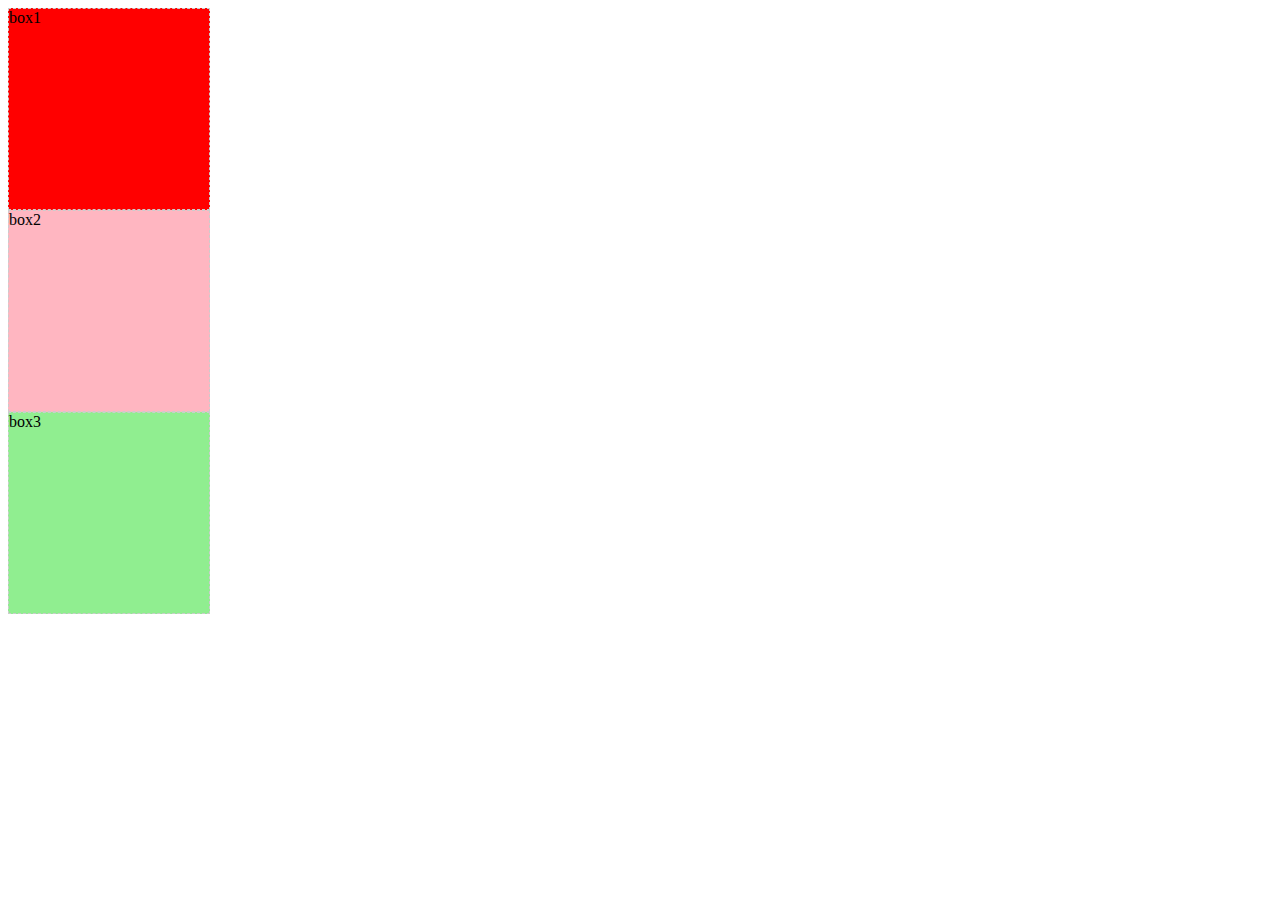
<file: 17Dec2019/Multiple Style Sheets/index.html>
<!DOCTYPE html>
<html>
    <head>
        <title> Activity 1</title>
        <link href="style1.css" rel="stylesheet">
        <link href="style2.css" rel="stylesheet">
        <!-- Since style2 was added second this overwrites style1 -->
    </head>
    <body>
        <div class="box1">
            box1
        </div>
        <div class="box2">
            box2
        </div>
        <div class="box3" style="background-color: purple;">
            box3
        </div>
    </body>
</html>
<!-- Inline styles always trump stylesheets -->
</file>
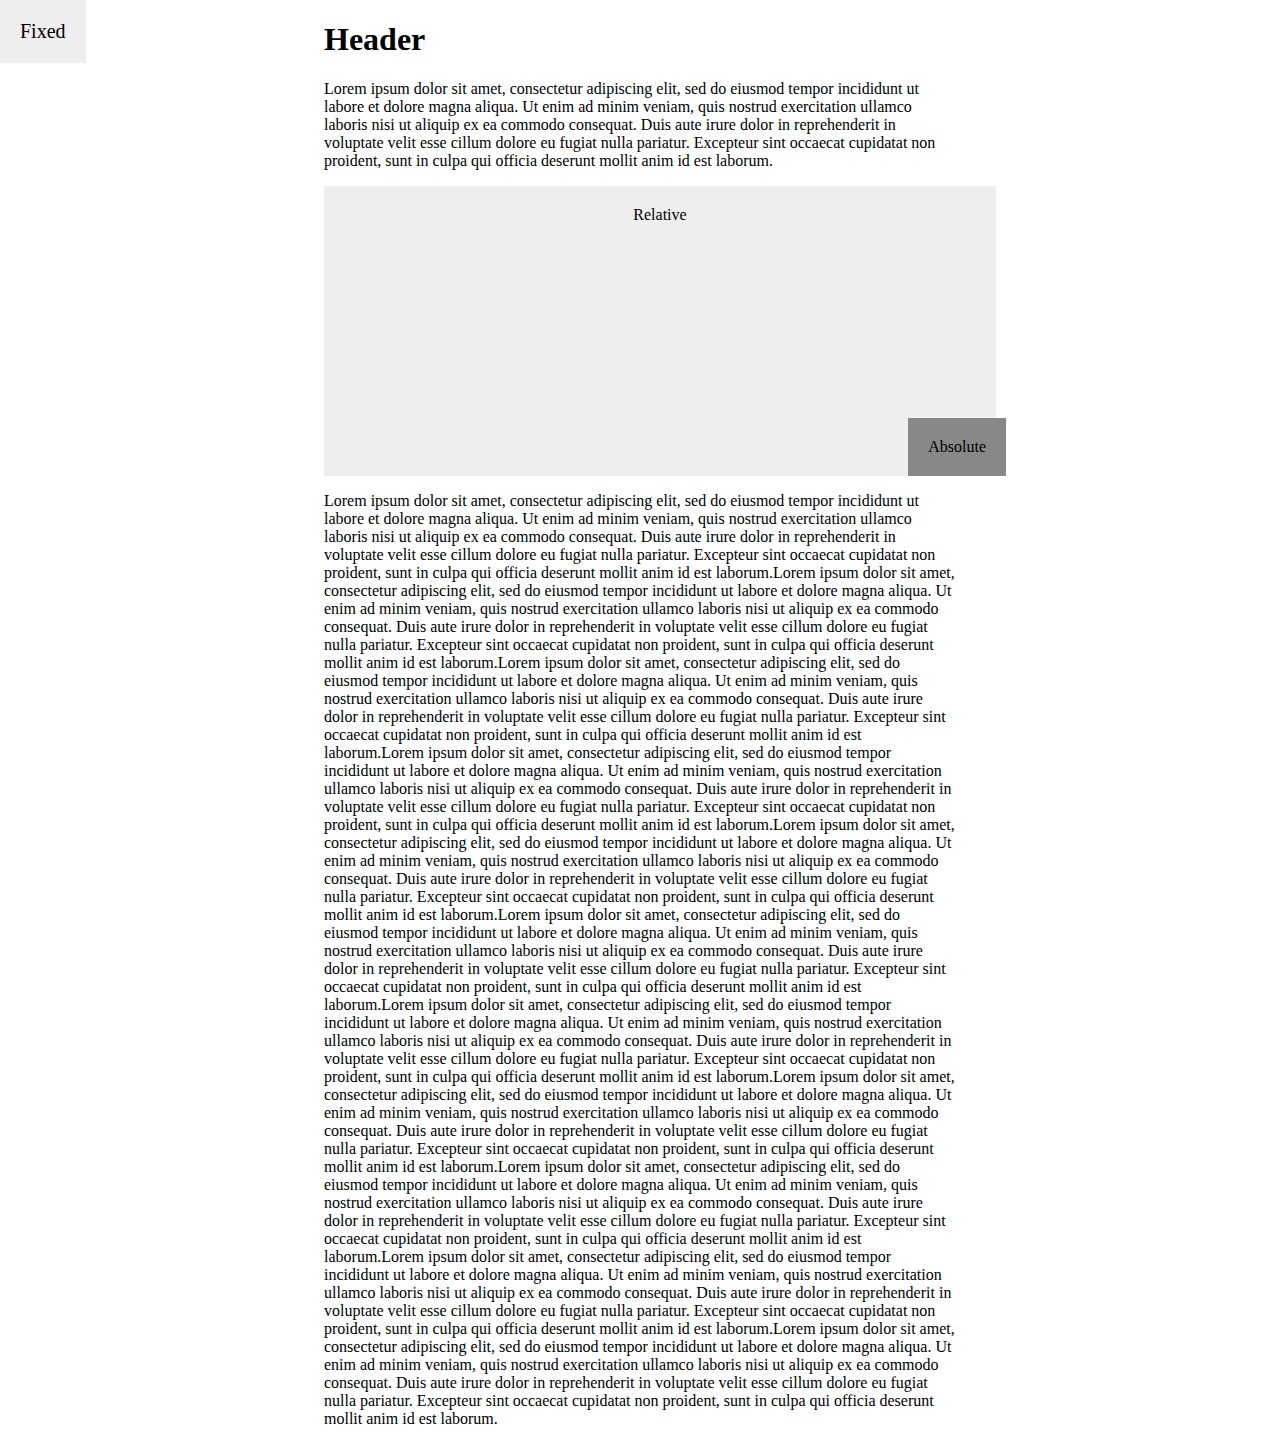
<file: 14Dec2019/Positioning Activity/positioning.html>
<!DOCTYPE html>
<html>
    <head>
        <title> Positioning Example</title>
        <link href="style.css" rel="stylesheet">
    </head>

    <body>
        <div class="fixed">
        Fixed
         </div>
            <section class="container">
                <h1>Header</h1>
              <p>
                 Lorem ipsum dolor sit amet, consectetur adipiscing elit, sed do eiusmod tempor incididunt ut labore et dolore magna aliqua. Ut enim ad minim veniam, quis nostrud exercitation ullamco laboris nisi ut aliquip ex ea commodo consequat. Duis aute irure dolor in reprehenderit in voluptate velit esse cillum dolore eu fugiat nulla pariatur. Excepteur sint occaecat cupidatat non proident, sunt in culpa qui officia deserunt mollit anim id est laborum.
             </p>
            </section>
        <div class="relative">Relative
        <div class="absolute">Absolute</div>
         </div>
         <section class = "container">
             <p>
                Lorem ipsum dolor sit amet, consectetur adipiscing elit, sed do eiusmod tempor incididunt ut labore et dolore magna aliqua. Ut enim ad minim veniam, quis nostrud exercitation ullamco laboris nisi ut aliquip ex ea commodo consequat. Duis aute irure dolor in reprehenderit in voluptate velit esse cillum dolore eu fugiat nulla pariatur. Excepteur sint occaecat cupidatat non proident, sunt in culpa qui officia deserunt mollit anim id est laborum.Lorem ipsum dolor sit amet, consectetur adipiscing elit, sed do eiusmod tempor incididunt ut labore et dolore magna aliqua. Ut enim ad minim veniam, quis nostrud exercitation ullamco laboris nisi ut aliquip ex ea commodo consequat. Duis aute irure dolor in reprehenderit in voluptate velit esse cillum dolore eu fugiat nulla pariatur. Excepteur sint occaecat cupidatat non proident, sunt in culpa qui officia deserunt mollit anim id est laborum.Lorem ipsum dolor sit amet, consectetur adipiscing elit, sed do eiusmod tempor incididunt ut labore et dolore magna aliqua. Ut enim ad minim veniam, quis nostrud exercitation ullamco laboris nisi ut aliquip ex ea commodo consequat. Duis aute irure dolor in reprehenderit in voluptate velit esse cillum dolore eu fugiat nulla pariatur. Excepteur sint occaecat cupidatat non proident, sunt in culpa qui officia deserunt mollit anim id est laborum.Lorem ipsum dolor sit amet, consectetur adipiscing elit, sed do eiusmod tempor incididunt ut labore et dolore magna aliqua. Ut enim ad minim veniam, quis nostrud exercitation ullamco laboris nisi ut aliquip ex ea commodo consequat. Duis aute irure dolor in reprehenderit in voluptate velit esse cillum dolore eu fugiat nulla pariatur. Excepteur sint occaecat cupidatat non proident, sunt in culpa qui officia deserunt mollit anim id est laborum.Lorem ipsum dolor sit amet, consectetur adipiscing elit, sed do eiusmod tempor incididunt ut labore et dolore magna aliqua. Ut enim ad minim veniam, quis nostrud exercitation ullamco laboris nisi ut aliquip ex ea commodo consequat. Duis aute irure dolor in reprehenderit in voluptate velit esse cillum dolore eu fugiat nulla pariatur. Excepteur sint occaecat cupidatat non proident, sunt in culpa qui officia deserunt mollit anim id est laborum.Lorem ipsum dolor sit amet, consectetur adipiscing elit, sed do eiusmod tempor incididunt ut labore et dolore magna aliqua. Ut enim ad minim veniam, quis nostrud exercitation ullamco laboris nisi ut aliquip ex ea commodo consequat. Duis aute irure dolor in reprehenderit in voluptate velit esse cillum dolore eu fugiat nulla pariatur. Excepteur sint occaecat cupidatat non proident, sunt in culpa qui officia deserunt mollit anim id est laborum.Lorem ipsum dolor sit amet, consectetur adipiscing elit, sed do eiusmod tempor incididunt ut labore et dolore magna aliqua. Ut enim ad minim veniam, quis nostrud exercitation ullamco laboris nisi ut aliquip ex ea commodo consequat. Duis aute irure dolor in reprehenderit in voluptate velit esse cillum dolore eu fugiat nulla pariatur. Excepteur sint occaecat cupidatat non proident, sunt in culpa qui officia deserunt mollit anim id est laborum.Lorem ipsum dolor sit amet, consectetur adipiscing elit, sed do eiusmod tempor incididunt ut labore et dolore magna aliqua. Ut enim ad minim veniam, quis nostrud exercitation ullamco laboris nisi ut aliquip ex ea commodo consequat. Duis aute irure dolor in reprehenderit in voluptate velit esse cillum dolore eu fugiat nulla pariatur. Excepteur sint occaecat cupidatat non proident, sunt in culpa qui officia deserunt mollit anim id est laborum.Lorem ipsum dolor sit amet, consectetur adipiscing elit, sed do eiusmod tempor incididunt ut labore et dolore magna aliqua. Ut enim ad minim veniam, quis nostrud exercitation ullamco laboris nisi ut aliquip ex ea commodo consequat. Duis aute irure dolor in reprehenderit in voluptate velit esse cillum dolore eu fugiat nulla pariatur. Excepteur sint occaecat cupidatat non proident, sunt in culpa qui officia deserunt mollit anim id est laborum.Lorem ipsum dolor sit amet, consectetur adipiscing elit, sed do eiusmod tempor incididunt ut labore et dolore magna aliqua. Ut enim ad minim veniam, quis nostrud exercitation ullamco laboris nisi ut aliquip ex ea commodo consequat. Duis aute irure dolor in reprehenderit in voluptate velit esse cillum dolore eu fugiat nulla pariatur. Excepteur sint occaecat cupidatat non proident, sunt in culpa qui officia deserunt mollit anim id est laborum.Lorem ipsum dolor sit amet, consectetur adipiscing elit, sed do eiusmod tempor incididunt ut labore et dolore magna aliqua. Ut enim ad minim veniam, quis nostrud exercitation ullamco laboris nisi ut aliquip ex ea commodo consequat. Duis aute irure dolor in reprehenderit in voluptate velit esse cillum dolore eu fugiat nulla pariatur. Excepteur sint occaecat cupidatat non proident, sunt in culpa qui officia deserunt mollit anim id est laborum.
            </p>
        </section>
    </body>
</html>
</file>
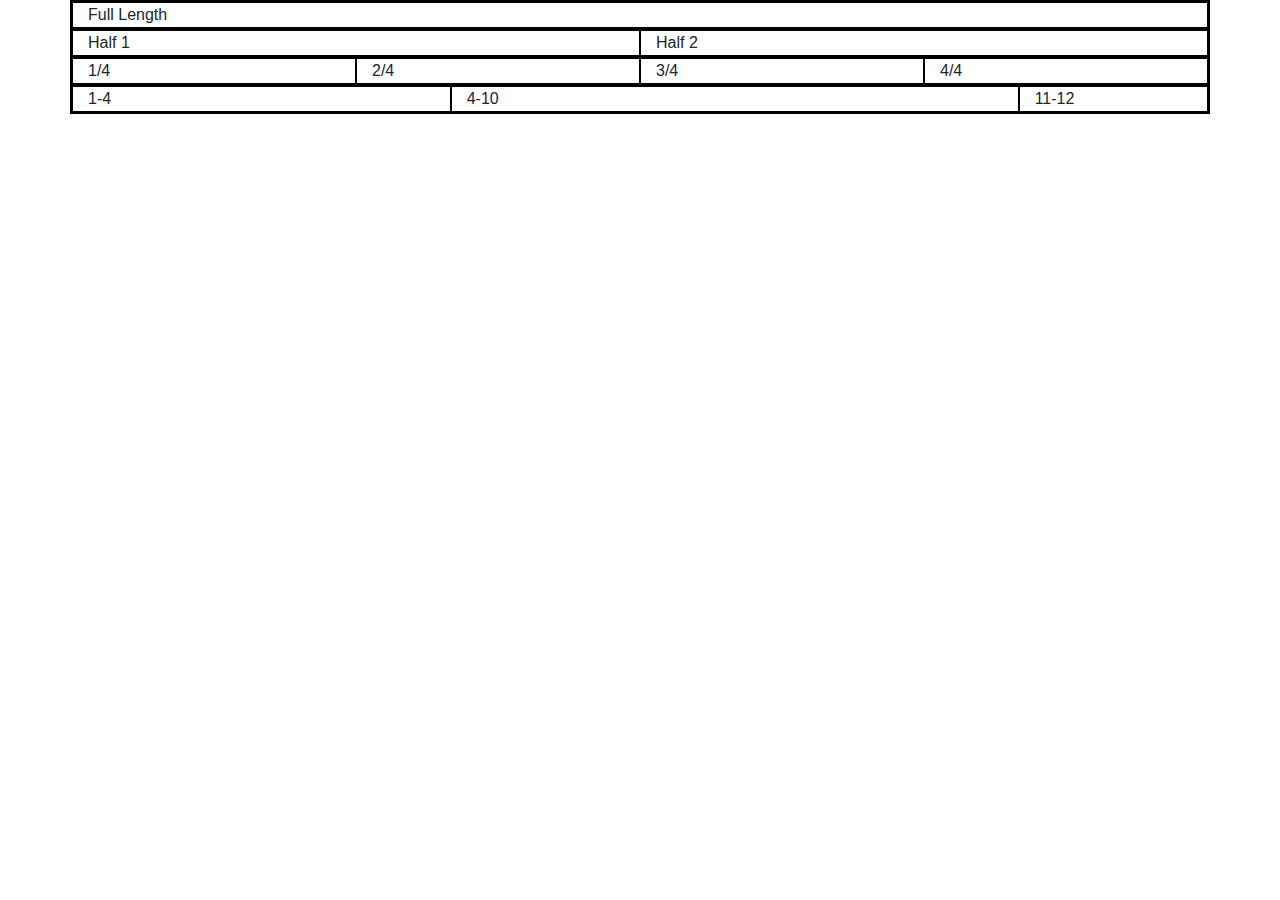
<file: 19Dec2019/Grid/grid.html>
<!DOCTYPE html>
<html>
    <head>
        <title>Grid Example</title>
        <link rel="stylesheet" href="https://stackpath.bootstrapcdn.com/bootstrap/4.4.1/css/bootstrap.min.css" integrity="sha384-Vkoo8x4CGsO3+Hhxv8T/Q5PaXtkKtu6ug5TOeNV6gBiFeWPGFN9MuhOf23Q9Ifjh" crossorigin="anonymous">
        <script src="https://stackpath.bootstrapcdn.com/bootstrap/4.4.1/js/bootstrap.min.js" integrity="sha384-wfSDF2E50Y2D1uUdj0O3uMBJnjuUD4Ih7YwaYd1iqfktj0Uod8GCExl3Og8ifwB6" crossorigin="anonymous"></script>
        <link href="style.css" rel="stylesheet">
    </head>
    <body>
        <div class="container">

            <div class="row">
                <div class="col-md-12">Full Length</div>
            </div>

            <div class="row">
                <div class="col-md-6">Half 1</div>
                <div class="col-md-6">Half 2</div>
            </div>

            <div class="row">
                <div class="col-md-3">1/4</div>
                <div class="col-md-3">2/4</div>
                <div class="col-md-3">3/4</div>
                <div class="col-md-3">4/4</div>
            </div>
            <div class="row">
                <div class="col-md-4">1-4</div>
                <div class="col-md-6">4-10</div>
                <div class="col-md-2">11-12</div>
            </div>
        </div>
        
    </body>
</html>
</file>
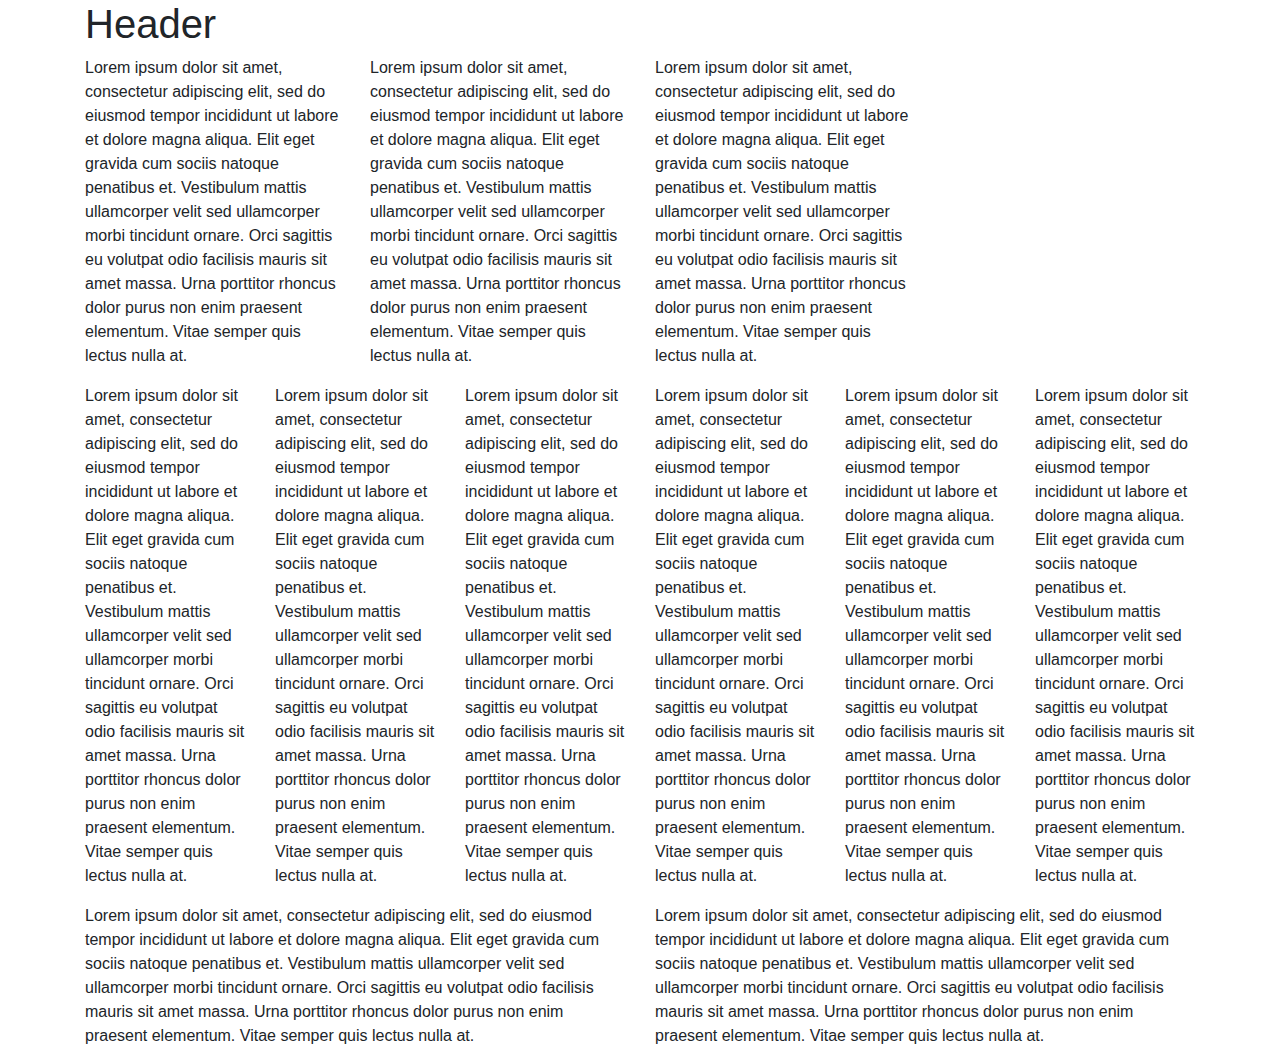
<file: 19Dec2019/Grid/gridactivity.html>
<html>
    <head>
        <title>Your Turn</title>
        <link rel="stylesheet" href="https://stackpath.bootstrapcdn.com/bootstrap/4.4.1/css/bootstrap.min.css" integrity="sha384-Vkoo8x4CGsO3+Hhxv8T/Q5PaXtkKtu6ug5TOeNV6gBiFeWPGFN9MuhOf23Q9Ifjh" crossorigin="anonymous">
        <script src="https://stackpath.bootstrapcdn.com/bootstrap/4.4.1/js/bootstrap.min.js" integrity="sha384-wfSDF2E50Y2D1uUdj0O3uMBJnjuUD4Ih7YwaYd1iqfktj0Uod8GCExl3Og8ifwB6" crossorigin="anonymous"></script>
    </head>
    <body>
        <div class="container">

            <div class="row">
                <div class="col-md-12">
                    <h1>Header</h1>
                </div>
            </div>

            <div class="row">
                <div class="col-md-3">
                    <p>Lorem ipsum dolor sit amet, consectetur adipiscing elit, sed do eiusmod tempor incididunt ut labore et dolore magna aliqua. Elit eget gravida cum sociis natoque penatibus et. Vestibulum mattis ullamcorper velit sed ullamcorper morbi tincidunt ornare. Orci sagittis eu volutpat odio facilisis mauris sit amet massa. Urna porttitor rhoncus dolor purus non enim praesent elementum. Vitae semper quis lectus nulla at. 
                    </p>
                </div>
                <div class="col-md-3">
                    <p>Lorem ipsum dolor sit amet, consectetur adipiscing elit, sed do eiusmod tempor incididunt ut labore et dolore magna aliqua. Elit eget gravida cum sociis natoque penatibus et. Vestibulum mattis ullamcorper velit sed ullamcorper morbi tincidunt ornare. Orci sagittis eu volutpat odio facilisis mauris sit amet massa. Urna porttitor rhoncus dolor purus non enim praesent elementum. Vitae semper quis lectus nulla at. </p>
                </div>
                <div class="col-md-3">
                    <p>Lorem ipsum dolor sit amet, consectetur adipiscing elit, sed do eiusmod tempor incididunt ut labore et dolore magna aliqua. Elit eget gravida cum sociis natoque penatibus et. Vestibulum mattis ullamcorper velit sed ullamcorper morbi tincidunt ornare. Orci sagittis eu volutpat odio facilisis mauris sit amet massa. Urna porttitor rhoncus dolor purus non enim praesent elementum. Vitae semper quis lectus nulla at. </p>
                </div>
            </div>

            <div class="row">
                <div class="col-md-2">
                    <p>Lorem ipsum dolor sit amet, consectetur adipiscing elit, sed do eiusmod tempor incididunt ut labore et dolore magna aliqua. Elit eget gravida cum sociis natoque penatibus et. Vestibulum mattis ullamcorper velit sed ullamcorper morbi tincidunt ornare. Orci sagittis eu volutpat odio facilisis mauris sit amet massa. Urna porttitor rhoncus dolor purus non enim praesent elementum. Vitae semper quis lectus nulla at. </p>
                </div>
                <div class="col-md-2">
                    <p>Lorem ipsum dolor sit amet, consectetur adipiscing elit, sed do eiusmod tempor incididunt ut labore et dolore magna aliqua. Elit eget gravida cum sociis natoque penatibus et. Vestibulum mattis ullamcorper velit sed ullamcorper morbi tincidunt ornare. Orci sagittis eu volutpat odio facilisis mauris sit amet massa. Urna porttitor rhoncus dolor purus non enim praesent elementum. Vitae semper quis lectus nulla at. </p>
                </div>
                <div class="col-md-2">
                    <p>Lorem ipsum dolor sit amet, consectetur adipiscing elit, sed do eiusmod tempor incididunt ut labore et dolore magna aliqua. Elit eget gravida cum sociis natoque penatibus et. Vestibulum mattis ullamcorper velit sed ullamcorper morbi tincidunt ornare. Orci sagittis eu volutpat odio facilisis mauris sit amet massa. Urna porttitor rhoncus dolor purus non enim praesent elementum. Vitae semper quis lectus nulla at. </p>
                </div>
                <div class="col-md-2">
                    <p>Lorem ipsum dolor sit amet, consectetur adipiscing elit, sed do eiusmod tempor incididunt ut labore et dolore magna aliqua. Elit eget gravida cum sociis natoque penatibus et. Vestibulum mattis ullamcorper velit sed ullamcorper morbi tincidunt ornare. Orci sagittis eu volutpat odio facilisis mauris sit amet massa. Urna porttitor rhoncus dolor purus non enim praesent elementum. Vitae semper quis lectus nulla at. </p>
                </div>
                <div class="col-md-2">
                    <p>Lorem ipsum dolor sit amet, consectetur adipiscing elit, sed do eiusmod tempor incididunt ut labore et dolore magna aliqua. Elit eget gravida cum sociis natoque penatibus et. Vestibulum mattis ullamcorper velit sed ullamcorper morbi tincidunt ornare. Orci sagittis eu volutpat odio facilisis mauris sit amet massa. Urna porttitor rhoncus dolor purus non enim praesent elementum. Vitae semper quis lectus nulla at. </p>
                </div>
                <div class="col-md-2">
                    <p>Lorem ipsum dolor sit amet, consectetur adipiscing elit, sed do eiusmod tempor incididunt ut labore et dolore magna aliqua. Elit eget gravida cum sociis natoque penatibus et. Vestibulum mattis ullamcorper velit sed ullamcorper morbi tincidunt ornare. Orci sagittis eu volutpat odio facilisis mauris sit amet massa. Urna porttitor rhoncus dolor purus non enim praesent elementum. Vitae semper quis lectus nulla at. </p>
                </div>
                
            </div>
            <div class="row">
                <div class="col-md-6">
                   <p>Lorem ipsum dolor sit amet, consectetur adipiscing elit, sed do eiusmod tempor incididunt ut labore et dolore magna aliqua. Elit eget gravida cum sociis natoque penatibus et. Vestibulum mattis ullamcorper velit sed ullamcorper morbi tincidunt ornare. Orci sagittis eu volutpat odio facilisis mauris sit amet massa. Urna porttitor rhoncus dolor purus non enim praesent elementum. Vitae semper quis lectus nulla at.</p>
                </div>
                <div class="col-md-6">
                    <p>Lorem ipsum dolor sit amet, consectetur adipiscing elit, sed do eiusmod tempor incididunt ut labore et dolore magna aliqua. Elit eget gravida cum sociis natoque penatibus et. Vestibulum mattis ullamcorper velit sed ullamcorper morbi tincidunt ornare. Orci sagittis eu volutpat odio facilisis mauris sit amet massa. Urna porttitor rhoncus dolor purus non enim praesent elementum. Vitae semper quis lectus nulla at.</p>
                 </div>
            </div>
        </div>
        
    </body>
</html>
</file>
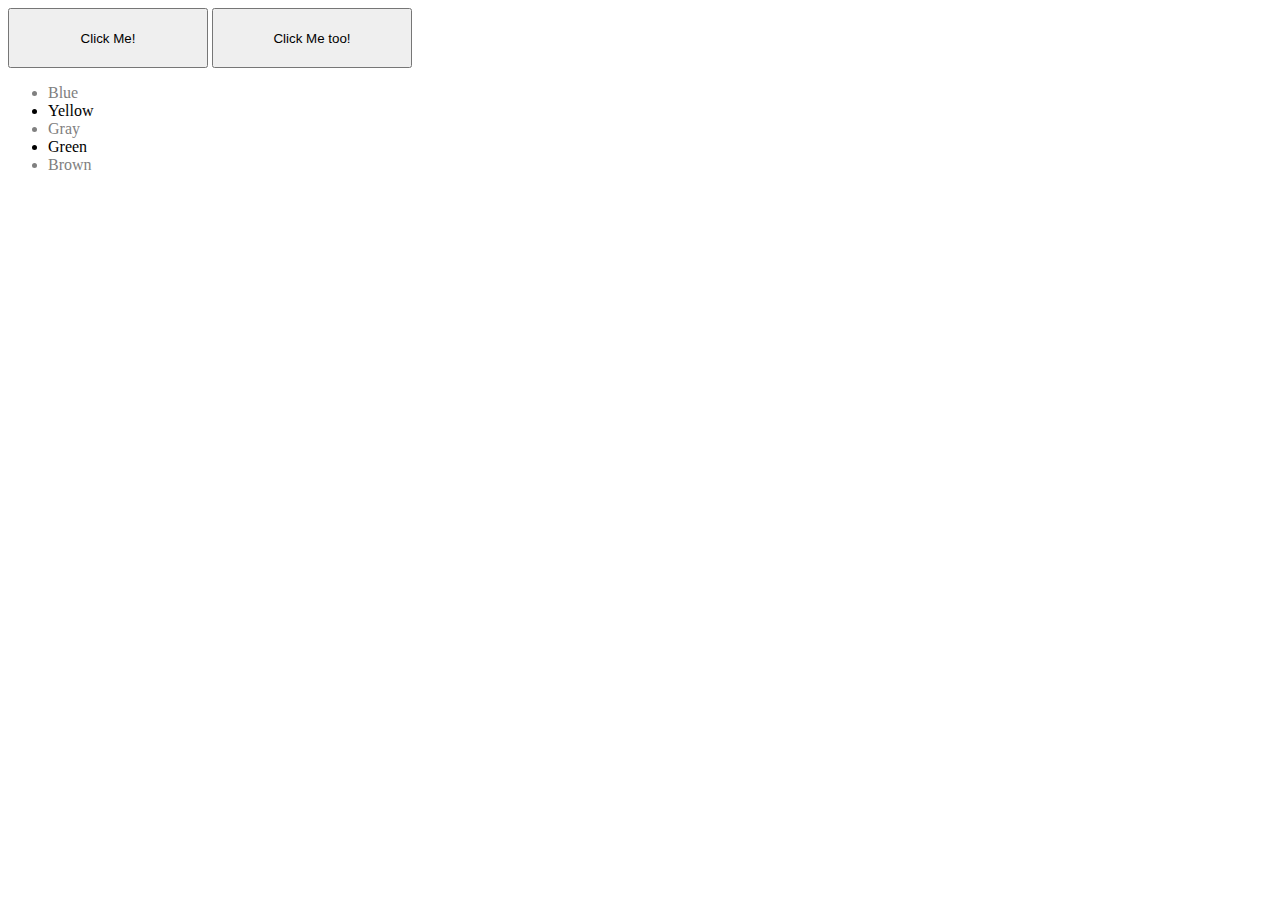
<file: 19Dec2019/Hover Functions/pseudo.html>
<!DOCTYPE html>
<html>
    <head>
        <title>Pseudo Sample</title>
        <link href="style.css" rel="stylesheet">
    </head>
    <body>
        <button>Click Me!</button>
        <button>Click Me too!</button>
        <ul>
            <li>Blue</li>
            <li>Yellow</li>
            <li>Gray</li>
            <li>Green</li>
            <li>Brown</li>
        </ul>
    </body>
</html>
</file>
<file: 17Dec2019/Multiple Style Sheets/style1.css>
.box1 {
    height: 200px;
    width: 200px;
    border: 1px dashed #ccc;
    background-color: #eeeeee;
}
.box2 {
    height: 200px;
    width: 200px;
    border: 1px dashed #ccc;
    background-color: yellow;
}
.box3 {
    height: 200px;
    width: 200px;
    border: 1px dashed #ccc;
    background-color: cyan;
}
</file>
<file: 17Dec2019/Multiple Style Sheets/style2.css>
.box1 {
    height: 200px;
    width: 200px;
    border: 1px dashed #ccc;
    background-color: red;
}
.box2 {
    height: 200px;
    width: 200px;
    border: 1px dashed #ccc;
    background-color: lightpink;
}
.box3 {
    height: 200px;
    width: 200px;
    border: 1px dashed #ccc;
    background-color: lightgreen !important; 
}
    /* This important tag allows this to trump inline styles */
</file>
<file: 14Dec2019/Positioning Activity/style.css>
.fixed {
    text-align: center;
    position: fixed;
    top: 0;
    left: 0;
    background-color: #eee;
    padding: 20px;
    font-size: 20px;

}

.relative {
    text-align: center;
    position: relative;
    background-color: #eee;
    padding: 20px;
    height: 250px;
    width: 50%;
    left: 25%;

}

.absolute {
    text-align: center;
    position: absolute;
    background-color: #888888;
    right: -10px;
    padding: 20px;
    bottom: 0;
}

.container {
    width: 50%;
    margin: 0 auto;
}
</file>
<file: 19Dec2019/Grid/style.css>
div {
    border: 1px black solid;
}
</file>
<file: 19Dec2019/Hover Functions/style.css>
button {
    width: 200px;
    height: 60px;

}

button:hover {
    background-color: yellow;
}

button:focus {
    background-color: green;
}

button:active {
    background-color: blue;
}

li:last-child {
    color: brown;
}

li:first-child {
    color: blue;
}

li:nth-child(odd) {
    color: grey;
}
</file>
